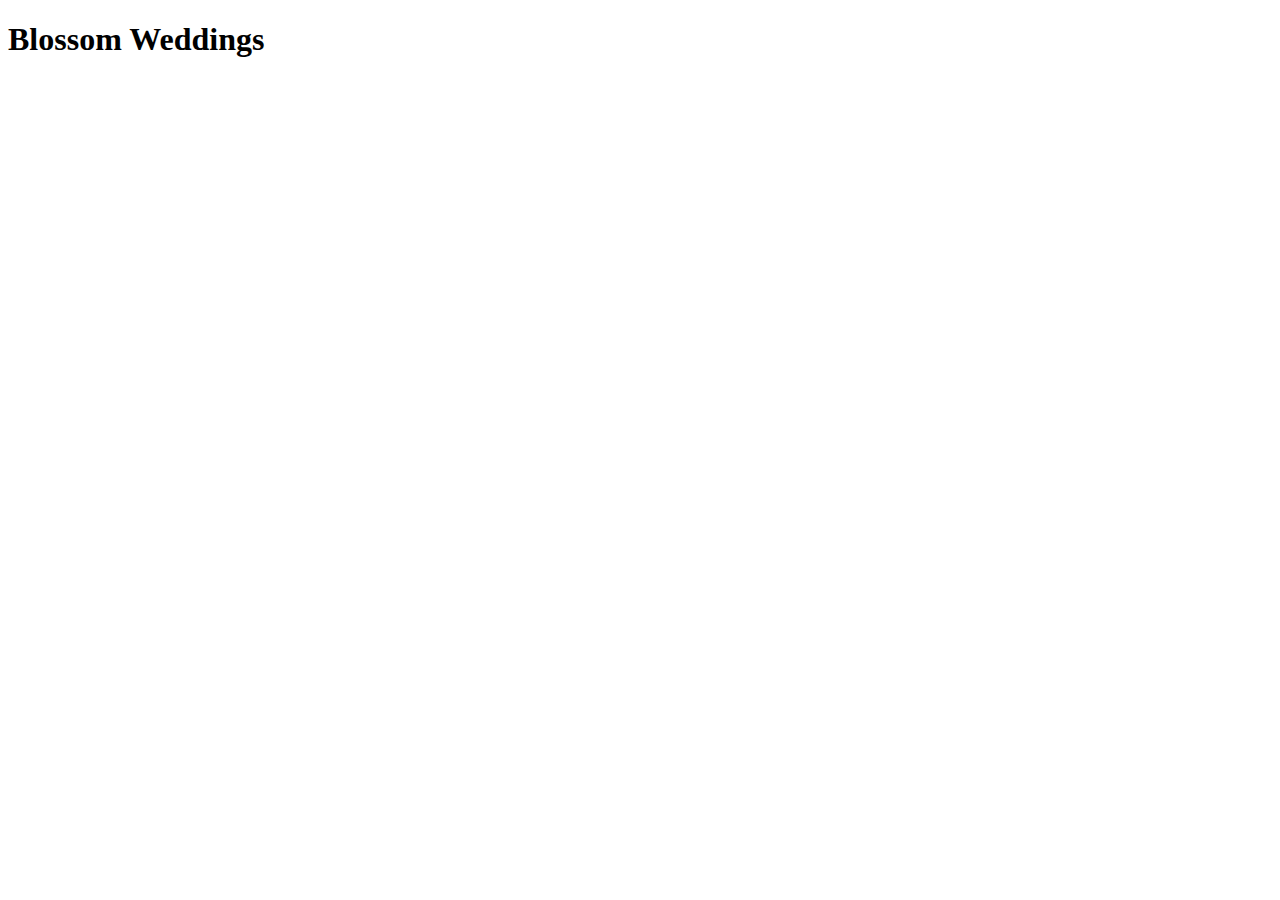
<file: index.html>
<!DOCTYPE html>
<html lang="en">
<head>
    <meta charset="UTF-8">
    <meta name="viewport" content="width=device-width, initial-scale=1.0">
    <title>Main Page</title>
</head>
<body>
    <h1>Blossom Weddings</h1>
    
</body>
</html>
</file>
